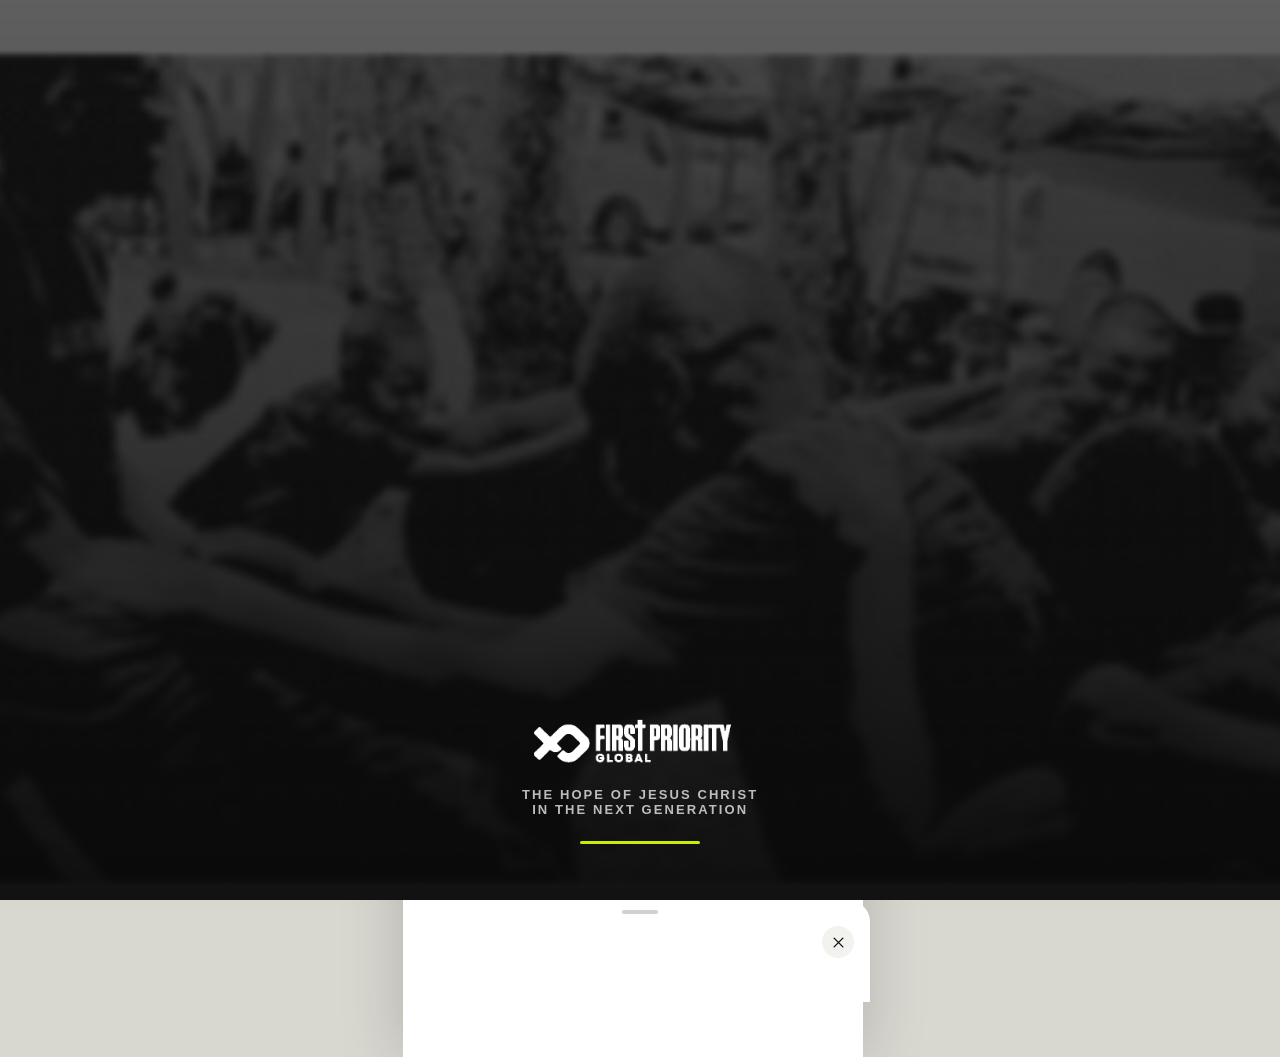
<file: index.html>
<!DOCTYPE html>
<html lang="ru">
<head>
<meta charset="UTF-8" />
<meta name="viewport" content="width=device-width, initial-scale=1, viewport-fit=cover, maximum-scale=1" />
<title>First Priority · FISH</title>
<meta name="description" content="First Priority — FISH cycle mini app" />
<meta name="theme-color" content="#0c0c0c" />
<!-- No `defer` here on purpose: this must finish running before the plain
     (non-deferred) scripts at the end of <body> execute, since telegram-init.js
     reads window.Telegram.WebApp the instant it runs. A deferred script runs
     AFTER every normal <body> script, not before -- with defer, every script
     that depends on window.Telegram.WebApp would always see it as undefined,
     even inside real Telegram, because it hadn't been created yet. -->
<script src="https://telegram.org/js/telegram-web-app.js"></script>
<!-- Headline display font: the source decks set every big headline in a
     heavy condensed poster-style grotesque ("ЦИКЛ FISH", "ИДЕТ БИТВА
     ЗА..."). This app is RU/UK-first (only "ro"/"en" are Latin), which
     rules out most bold-condensed display fonts on Google Fonts -- Anton
     and Bebas Neue, the obvious visual matches, are both Latin-only and
     would silently fall back to a plain system font for every Cyrillic
     headline, i.e. almost every headline. Oswald has real, purpose-built
     Cyrillic (designed by Cyreal, the foundry that did the Cyrillic for
     several popular Google Fonts) alongside Latin, so it's the one bold
     condensed option that actually renders for every language this app
     ships. Only the one weight this app uses (700) is requested, to keep
     the download small. preconnect warms the two Google Fonts origins so
     the first paint of any heading isn't blocked on DNS+TLS on top of the
     font request itself. -->
<link rel="preconnect" href="https://fonts.googleapis.com" />
<link rel="preconnect" href="https://fonts.gstatic.com" crossorigin />
<link href="https://fonts.googleapis.com/css2?family=Oswald:wght@700&display=swap" rel="stylesheet" />
<link rel="stylesheet" href="css/style.css?v=20261011b" />
<link rel="icon" href="assets/img/logo-mark.png" />
</head>
<body>

<!-- The .device wrapper is the single source of truth for width/centering.
     A transform on it makes it the containing block for every
     position:fixed descendant (splash, tabbar, sheet, toast), so fixed
     elements size themselves against THIS box instead of the raw
     viewport — which is what kept drifting out of alignment with the
     scrollbar-affected flow layout. On an actual phone .device is simply
     100% wide, so nothing changes there. -->
<div class="device" id="device">

  <!-- Faint per-tab brand-icon watermark, filled in by js/app.js
       (renderTabBg) and swapped by switchTab(). Purely decorative, so it
       lives outside #app and is never touched by the ready()/opacity
       transition or the splash failsafe. -->
  <div id="tabBg" aria-hidden="true"></div>

  <!-- ===================== SPLASH ===================== -->
  <div id="splash">
    <div class="splash-bg"></div>
    <div class="splash-scrim"></div>
    <div class="splash-content">
      <img class="splash-word" src="assets/img/logo.png" alt="First Priority" />
      <div class="splash-tag">THE HOPE OF JESUS CHRIST<br/>IN THE NEXT GENERATION</div>
      <div class="splash-bar"><div class="splash-bar-fill"></div></div>
    </div>
  </div>
  <script>
    // Failsafe: guarantee the splash screen always disappears, even if a
    // later script errors out. app.js does the clean, timed transition in
    // the normal case — this is just a backstop so nobody gets stuck.
    window.setTimeout(function () {
      var s = document.getElementById("splash");
      var a = document.getElementById("app");
      if (s && !s.classList.contains("leaving")) {
        s.classList.add("leaving");
        if (a) a.classList.add("ready");
        window.setTimeout(function () { s.style.display = "none"; }, 600);
      }
    }, 6000);
  </script>

  <!-- ===================== APP SHELL ===================== -->
  <div id="app">

    <header class="topbar">
      <div class="topbar-brand">
        <img class="topbar-brand-word" src="assets/img/logo.png" alt="First Priority" />
      </div>
      <div class="lang-switch" id="langSwitch" role="tablist" aria-label="Language">
        <button class="lang-btn tg-press" data-lang="ru">RU</button>
        <button class="lang-btn tg-press" data-lang="en">EN</button>
        <button class="lang-btn tg-press" data-lang="ro">RO</button>
        <button class="lang-btn tg-press" data-lang="uk">UA</button>
      </div>
    </header>

    <main>
      <!-- ============ PAGE: I'M NEW ============ -->
      <!-- Pre-registration gate + "brochure" (what used to be Home's
           content). Only ever shown as the active page either (a) before
           the user has completed the registration form (see
           applyRegistrationGate() in app.js), with no tabbar visible, or
           (b) when an already-registered user taps Home's "back to I'm
           New" link to re-read the brochure, in which case it still has
           no tabbar of its own -- it's reached as a normal switchTab()
           target either way, never a stack page, so it keeps its own
           scroll position and back-button handling simple. -->
      <section class="page" id="page-imnew"></section>

      <!-- ============ PAGE: HOME ============ -->
      <section class="page" id="page-home"></section>

      <!-- ============ PAGE: FISH ============ -->
      <section class="page" id="page-fish"></section>

      <!-- ============ PAGE: TEAM ============ -->
      <section class="page" id="page-team"></section>

      <!-- ============ PAGE: FIVE ============ -->
      <section class="page" id="page-five"></section>
    </main>

    <nav class="tabbar" id="tabbar">
      <button class="tab-btn tg-press" data-tab="home" id="navHomeBtn"></button>
      <button class="tab-btn tg-press" data-tab="fish" id="navFishBtn"></button>
      <button class="tab-btn tg-press" data-tab="team" id="navTeamBtn"></button>
      <button class="tab-btn tg-press" data-tab="five" id="navFiveBtn"></button>
    </nav>

  </div>

  <!-- ===================== PUSHED SUB-PAGES (real "back" stack) ===================== -->
  <div id="stackRoot"></div>

  <!-- ===================== SHEET (week detail / testimony) ===================== -->
  <div class="sheet-backdrop" id="sheetBackdrop"></div>
  <div class="sheet" id="sheet" role="dialog" aria-modal="true">
    <div class="sheet-handle"></div>
    <div class="sheet-head">
      <h2 id="sheetTitle"></h2>
      <button class="sheet-close tg-press" id="sheetCloseBtn"></button>
    </div>
    <div class="sheet-body" id="sheetBody"></div>
  </div>

  <div id="toast"></div>

</div>

<!-- ?v= query strings below are a cache-buster: Telegram's in-app browser
     (and GitHub Pages' own CDN) can serve a stale cached copy of these
     files for several minutes even after a fresh deploy, which looks
     identical to the fix "not working" from inside the app. Bump the
     version string whenever any of these files change. -->
<script src="js/sound.js?v=20261011b"></script>
<script src="js/telegram-init.js?v=20261011b"></script>
<script src="js/icons.js?v=20261011b"></script>
<script src="js/i18n.js?v=20261011b"></script>
<script src="js/api.js?v=20261011b"></script>
<script src="js/app.js?v=20261011b"></script>
</body>
</html>
</file>
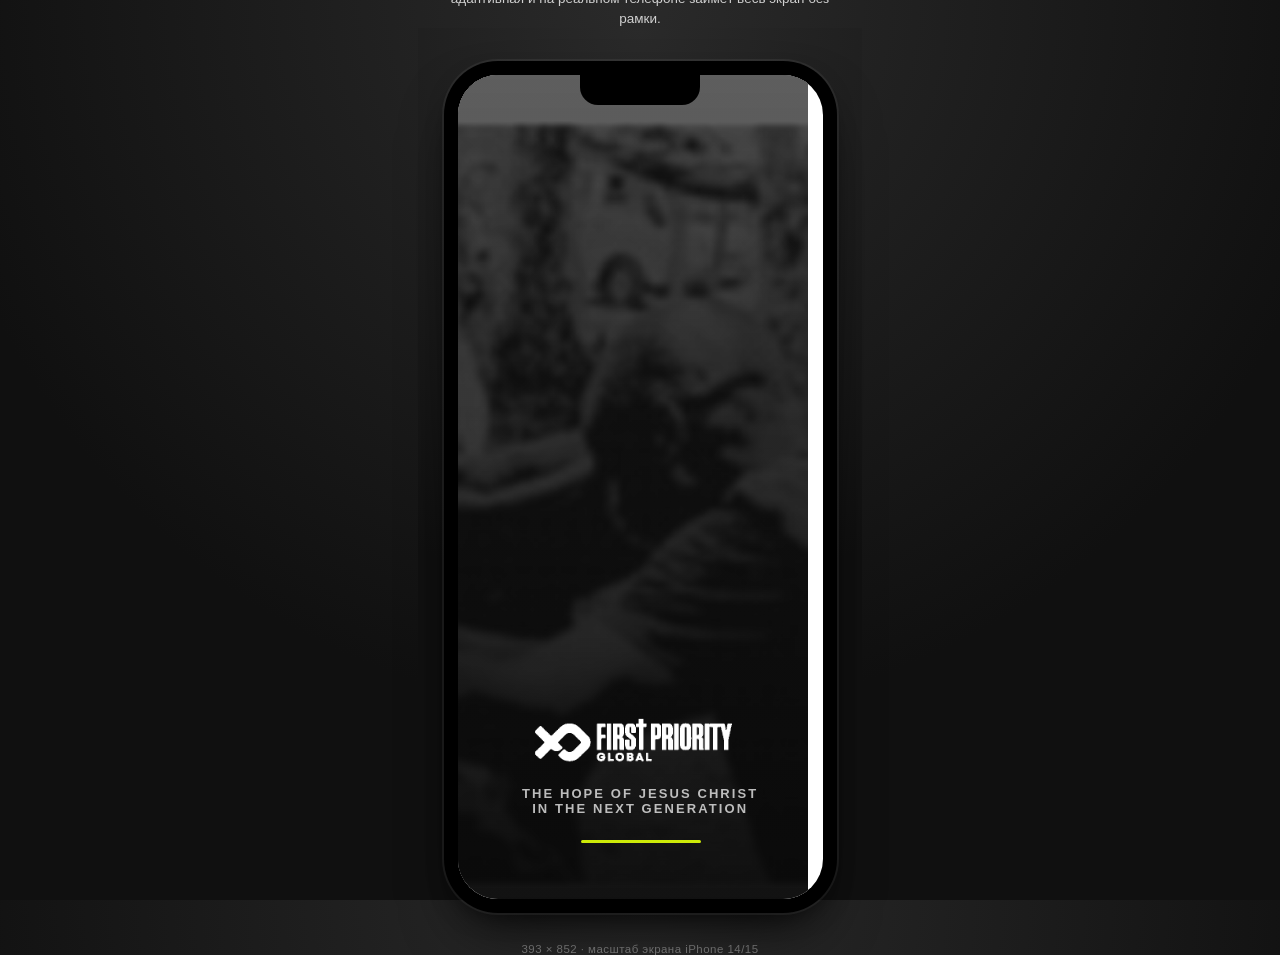
<file: preview.html>
<!DOCTYPE html>
<html lang="ru">
<head>
<meta charset="UTF-8" />
<meta name="viewport" content="width=device-width, initial-scale=1" />
<title>First Priority · FISH — предпросмотр на телефоне</title>
<style>
  :root { color-scheme: light; }
  * { box-sizing: border-box; }
  html, body {
    margin: 0; height: 100%;
    background: radial-gradient(circle at 50% 0%, #2a2a2a 0%, #101010 65%);
    font-family: -apple-system, BlinkMacSystemFont, "Segoe UI", Roboto, Arial, sans-serif;
    display: flex; flex-direction: column; align-items: center; justify-content: center;
    gap: 18px;
    padding: 28px 12px;
  }
  .note {
    color: rgba(255,255,255,.78);
    font-size: 13.5px;
    text-align: center;
    max-width: 420px;
    line-height: 1.5;
  }
  .note b { color: #fff; }
  .phone-wrap { position: relative; }
  .phone {
    width: 393px;
    height: 852px;
    background: #000;
    border-radius: 54px;
    padding: 14px;
    box-shadow:
      0 0 0 2px rgba(255,255,255,.06),
      0 30px 60px -20px rgba(0,0,0,.75),
      0 10px 25px -10px rgba(0,0,0,.6);
    position: relative;
  }
  .phone::before {
    content: "";
    position: absolute;
    top: 14px; left: 50%; transform: translateX(-50%);
    width: 120px; height: 30px;
    background: #000;
    border-radius: 0 0 18px 18px;
    z-index: 5;
  }
  .screen {
    width: 100%; height: 100%;
    border-radius: 40px;
    overflow: hidden;
    background: #fff;
    position: relative;
  }
  .screen iframe {
    width: 100%; height: 100%;
    border: none;
    display: block;
  }
  .home-indicator {
    position: absolute;
    bottom: 8px; left: 50%; transform: translateX(-50%);
    width: 120px; height: 4px;
    border-radius: 3px;
    background: rgba(0,0,0,.55);
    z-index: 6;
  }
  .size-label {
    color: rgba(255,255,255,.4);
    font-size: 11.5px;
    letter-spacing: .04em;
    text-align: center;
  }
  @media (max-width: 460px) {
    .phone { width: 100vw; height: 100vh; border-radius: 0; padding: 0; box-shadow: none; }
    .phone::before, .home-indicator { display: none; }
    .screen { border-radius: 0; }
    .note, .size-label { display: none; }
    body { padding: 0; gap: 0; }
  }
</style>
</head>
<body>
  <p class="note">Так это увидит пользователь <b>на телефоне</b> — рамка ниже имитирует размер экрана iPhone. Сама страница (<code>index.html</code>) адаптивная и на реальном телефоне займёт весь экран без рамки.</p>
  <div class="phone-wrap">
    <div class="phone">
      <div class="screen">
        <iframe src="index.html" title="First Priority preview"></iframe>
      </div>
      <div class="home-indicator"></div>
    </div>
  </div>
  <p class="size-label">393 × 852 · масштаб экрана iPhone 14/15</p>
</body>
</html>
</file>
<file: css/style.css>
/* ==========================================================================
   First Priority — FISH Mini App
   Design system derived from the FISH Manual / FISH Slides (Eurasia) decks:
   bold condensed headlines, halftone monochrome photography, one flat
   accent color per FISH week, notch-corner cards, diagonal ribbon labels.
   ========================================================================== */

/* Oswald itself is loaded as a real webfont from Google Fonts (see the
   <link> in index.html) -- there used to be an @font-face stub here that
   only pointed at local("Oswald"), which does nothing for the near-total
   majority of visitors who don't happen to have that font already
   installed on their device. That silent fallback (to whatever generic
   sans the platform picked) is a big part of why headlines read as
   plain/generic rather than the bold condensed display type the source
   decks use. */

:root {
  /* ---- Telegram theme tokens (overwritten at runtime by telegram-init.js) ---- */
  --tg-bg: #ffffff;
  --tg-text: #121212;
  --tg-hint: #7a7a76;
  --tg-link: #a3242f;
  --tg-button: #121212;
  --tg-button-text: #ffffff;
  --tg-secondary-bg: #f2f2ee;
  --tg-header-bg: #ffffff;
  --tg-section-bg: #ffffff;
  --tg-subtitle-text: #7a7a76;
  --tg-destructive-text: #ff3b30;

  /* ---- Brand ink / paper ---- */
  --ink: #121212;
  --ink-soft: #34322f;
  --paper: #ffffff;
  --paper-warm: #faf9f5;
  --halftone: #c9c9c0;
  --line: #e6e5df;

  /* ---- "Ink slab" cards (quote/CTA card, witness button, resource cards,
     the Мои 5 hero card, the invite-code display) ---- deliberately always
     look like a solid black card with light text, matching the source
     deck's black panels, REGARDLESS of light/dark theme. --ink/--paper
     above are semantic "current theme's ink / current theme's paper" and
     correctly flip in dark mode ([data-color-scheme="dark"] below) so
     ordinary text stays readable against the page background -- but that
     flip is exactly wrong for these specific cards: it turned them into a
     pale cream card while their decorative rgba(255,255,255,.NN) accents
     and dimmed text stayed hardcoded white, making that text disappear.
     --slab-bg/--slab-text are defined ONCE, here, and never redefined in
     the dark-mode block, so every rgba(255,255,255,..) inside a slab card
     stays correct in both themes. */
  --slab-bg: #121212;
  --slab-text: #ffffff;

  /* ---- Brand accent (from FIRST PRIORITY wordmark) ---- */
  --brand-red: #a3242f;
  --brand-navy: #1c2b45;

  /* ---- FISH week accents (sampled from source deck) ---- */
  --focus: #cdea08;
  --focus-ink: #1b1e02;
  --inspire: #ef9c3c;
  --inspire-ink: #2e1a02;
  --share: #6c8ead;
  --share-ink: #101820;
  --hook: #f2622c;
  --hook-ink: #2b0e02;

  --success: #34c759;
  --warning: #ff9f0a;
  --danger: #ff3b30;

  /* ---- Spacing (8px grid) ---- */
  --space-1: 4px;
  --space-2: 8px;
  --space-3: 12px;
  --space-4: 16px;
  --space-6: 24px;
  --space-8: 32px;

  /* ---- Radii ---- */
  --radius-sm: 10px;
  --radius-md: 16px;
  --radius-lg: 22px;

  /* ---- Motion ---- */
  --ease-press: cubic-bezier(0.4, 0, 0.2, 1);
  --ease-spring: cubic-bezier(0.34, 1.56, 0.64, 1);
  --ease-sheet: cubic-bezier(0.32, 0.72, 0, 1);

  /* Shared max-width for the whole app column. .device, .tabbar, .sheet
     and #stackRoot all read this same value so every position:fixed
     element stays perfectly aligned with the centered content on wide
     (desktop) viewports, without any of them needing to share a
     transformed containing-block ancestor (see .device comment below). */
  --app-max: 460px;

  color-scheme: light;
}

/* Dark-mode fallback for when the app runs outside Telegram (no themeParams
   pushed by telegram-init.js). Inside Telegram, tg.themeParams overrides
   the --tg-* custom properties via inline style (higher specificity) and
   this block is superseded automatically. */
[data-color-scheme="dark"] {
  --ink: #f2f2ee;
  --ink-soft: #cfcfc8;
  --paper: #131313;
  --paper-warm: #191919;
  --halftone: #3a3a36;
  --line: #2a2a26;
  --tg-bg: #131313;
  --tg-text: #f2f2ee;
  --tg-hint: #8d8d88;
  --tg-secondary-bg: #1e1e1c;
  --tg-header-bg: #131313;
  --tg-section-bg: #131313;
  color-scheme: dark;
}

* { box-sizing: border-box; -webkit-tap-highlight-color: transparent; }

/* overflow lives on html (not body) so documentElement stays the browser's
   real "scrolling element" — window.scrollTo()/scrollY read/write that,
   and splitting overflow across html+body (or setting only overflow-x on
   body) makes the browser implicitly create a second, nested scroll
   container that those APIs can't reach. scrollbar-gutter reserves the
   scrollbar's width on desktop so content doesn't shift when a scrollbar
   appears/disappears. */
html {
  overflow-x: hidden;
  overflow-y: scroll;
  scrollbar-gutter: stable;
}

body {
  margin: 0;
  background: #d8d7d0;
  color: var(--tg-text);
  font-family: -apple-system, BlinkMacSystemFont, "Segoe UI", Roboto,
    "Helvetica Neue", Arial, sans-serif;
  -webkit-tap-highlight-color: transparent;
}

/* Plain centering wrapper for the app's normal-flow content — no
   transform, no independent scrolling. The document (html) scrolls
   normally; position:fixed elements (splash, tabbar, sheet, stackRoot,
   toast) stay relative to the TRUE browser viewport and match this
   column's width via the shared --app-max variable instead of relying on
   .device as a transformed containing block (that combination is a known
   WebKit/Telegram-iOS trap that broke fixed positioning). On an actual
   phone .device is simply 100% wide, so nothing changes there. */
.device {
  position: relative;
  /* Establishes .device as its own stacking context (position + an
     explicit, non-auto z-index) so #tabBg below can use z-index:-1 to
     paint behind #app's ordinary static content while still painting
     in front of .device's own flat background -- see #tabBg's comment. */
  z-index: 0;
  max-width: var(--app-max);
  margin: 0 auto;
  min-height: 100vh;
  min-height: 100dvh;
  background: var(--tg-bg);
  padding-top: env(safe-area-inset-top, 0px);
}
@media (min-width: 460px) {
  .device { box-shadow: 0 0 60px rgba(0,0,0,.18); }
}

/* Per-tab background watermark: a large, very faint brand glyph sitting
   behind the page content. position:fixed + the same viewport-pinning
   trick as #stackRoot/.tabbar keeps it aligned to the app column; the
   negative z-index (paired with .device's z-index:0 above) places it in
   the "negative z-index descendants" paint bucket -- after .device's own
   background, but before #app's non-positioned static content, so it
   never sits on top of text or cards. Cards/topbar have their own opaque
   background anyway, so this only ever shows through in the empty page
   margins -- which is the point: texture, not decoration you consciously
   notice. */
#tabBg {
  position: fixed;
  left: 50%; top: 0; bottom: 0;
  transform: translateX(-50%);
  width: 100%; max-width: var(--app-max);
  z-index: -1;
  overflow: hidden;
  pointer-events: none;
}
.tab-bg-icon {
  position: absolute;
  right: -10%;
  bottom: 4%;
  width: 62%;
  color: var(--ink);
  opacity: 0;
  transform: rotate(-6deg) scale(0.92);
  transition: opacity 420ms var(--ease-sheet), transform 420ms var(--ease-sheet);
}
.tab-bg-icon svg { display: block; width: 100%; height: auto; }
.tab-bg-icon.active { opacity: 0.05; transform: rotate(-6deg) scale(1); }
[data-color-scheme="dark"] .tab-bg-icon.active { opacity: 0.08; }
/* The FISH glyph is drawn wide (2:1) rather than square -- give it more
   width so it reads at a comparable visual size to the others. */
.tab-bg-icon[data-bg="fish"] { width: 78%; right: -14%; bottom: 10%; }

a { color: var(--tg-link); text-decoration: none; }
img { max-width: 100%; display: block; }
button { font-family: inherit; border: none; background: none; padding: 0; color: inherit; outline: none; }
button:focus { outline: none; }
button:focus-visible { outline: 2px solid var(--brand-red); outline-offset: 2px; }
a:focus { outline: none; }
a:focus-visible { outline: 2px solid var(--brand-red); outline-offset: 2px; }

.hidden { display: none !important; }
.sr-only {
  position: absolute; width: 1px; height: 1px; padding: 0; margin: -1px;
  overflow: hidden; clip: rect(0,0,0,0); white-space: nowrap; border: 0;
}

/* ---------------------------------------------------------------------- */
/* Display type — bold condensed headlines matching the source decks      */
/* ---------------------------------------------------------------------- */

.display {
  font-family: "Oswald", "Arial Narrow", -apple-system, sans-serif;
  font-weight: 700;
  letter-spacing: -0.01em;
  text-transform: uppercase;
  line-height: 0.98;
}

/* ---------------------------------------------------------------------- */
/* Press / tap feedback                                                    */
/* ---------------------------------------------------------------------- */

.tg-press {
  transition: transform 120ms var(--ease-press), opacity 120ms var(--ease-press);
  cursor: pointer;
  user-select: none;
}
.tg-press:active { transform: scale(0.96); opacity: 0.85; }

@keyframes fade-in-up {
  from { opacity: 0; transform: translateY(14px); }
  to   { opacity: 1; transform: translateY(0); }
}
.fade-in { animation: fade-in-up 340ms var(--ease-spring) both; }

/* Same entrance as .fade-in, but meant to be applied to individual list/grid
   items with a small JS-set animation-delay per index (see staggerIn() in
   app.js) -- a "4 опоры"/week/group grid revealing item-by-item reads as
   noticeably more considered than the whole block popping in at once. */
.stagger-item { animation: fade-in-up 320ms var(--ease-spring) both; }

/* Loading-state placeholders shaped like the real content (a pill for a
   badge, a bar for a line of text) instead of a plain "Загружаем…" string --
   tells the eye what's about to appear, not just that something is
   happening. See account.loading / stats.loading render branches. */
@keyframes shimmer-sweep {
  from { background-position: 200% 0; }
  to   { background-position: -200% 0; }
}
.skeleton {
  background-color: var(--tg-secondary-bg); /* fallback if color-mix() isn't supported */
  background: linear-gradient(
    90deg,
    var(--tg-secondary-bg) 25%,
    color-mix(in srgb, var(--tg-secondary-bg) 60%, white) 50%,
    var(--tg-secondary-bg) 75%
  );
  background-size: 200% 100%;
  animation: shimmer-sweep 1600ms linear infinite;
  border-radius: var(--radius-sm);
}

/* ---------------------------------------------------------------------- */
/* Splash screen                                                          */
/* ---------------------------------------------------------------------- */

#splash {
  position: fixed;
  inset: 0;
  z-index: 999;
  display: flex;
  flex-direction: column;
  align-items: center;
  justify-content: flex-end;
  background: #0c0c0c;
  overflow: hidden;
  transition: opacity 520ms ease, transform 520ms var(--ease-sheet);
}
#splash.leaving {
  opacity: 0;
  transform: scale(1.04);
  pointer-events: none;
}
#splash .splash-bg {
  position: absolute;
  inset: 0;
  background-image: url("../assets/img/hero-focus.jpg?v=20261002a"); /* bump alongside ASSET_V in app.js when this file's content changes */
  background-size: cover;
  background-position: center 30%;
  filter: grayscale(1) contrast(1.15) brightness(0.55);
  animation: splash-zoom 4800ms ease-out both;
}
@keyframes splash-zoom {
  from { transform: scale(1.12); }
  to   { transform: scale(1); }
}
#splash .splash-scrim {
  position: absolute;
  inset: 0;
  background: linear-gradient(180deg, rgba(10,10,10,.35) 0%, rgba(10,10,10,.55) 45%, rgba(10,10,10,.94) 100%);
}
#splash .splash-content {
  position: relative;
  z-index: 2;
  display: flex;
  flex-direction: column;
  align-items: center;
  padding: 0 var(--space-6) 56px;
  text-align: center;
  color: #fff;
}
@keyframes mark-in {
  from { opacity: 0; transform: translateY(10px) scale(0.85); }
  to   { opacity: 1; transform: translateY(0) scale(1); }
}
#splash .splash-word {
  width: 240px;
  height: auto;
  opacity: 0;
  animation: mark-in 620ms var(--ease-spring) 260ms both;
  filter: brightness(0) invert(1);
}
#splash .splash-tag {
  margin-top: var(--space-3);
  font-size: 13px;
  font-weight: 600;
  letter-spacing: 0.16em;
  text-transform: uppercase;
  color: rgba(255,255,255,.72);
  opacity: 0;
  animation: mark-in 620ms var(--ease-spring) 520ms both;
}
#splash .splash-bar {
  margin-top: var(--space-6);
  width: 120px;
  height: 3px;
  border-radius: 2px;
  background: rgba(255,255,255,.18);
  overflow: hidden;
  opacity: 0;
  animation: mark-in 400ms var(--ease-spring) 680ms both;
}
#splash .splash-bar-fill {
  height: 100%;
  width: 0%;
  background: var(--focus);
  animation: splash-progress 4200ms cubic-bezier(0.22, 0.61, 0.36, 1) 650ms forwards;
}
@keyframes splash-progress { to { width: 100%; } }

/* ---------------------------------------------------------------------- */
/* App shell                                                              */
/* ---------------------------------------------------------------------- */

#app {
  min-height: 100%;
  display: flex;
  flex-direction: column;
  opacity: 0;
}
#app.ready { opacity: 1; transition: opacity 380ms ease; }

.topbar {
  position: sticky;
  top: 0;
  z-index: 40;
  display: flex;
  align-items: center;
  justify-content: space-between;
  gap: var(--space-2);
  padding: var(--space-3) var(--space-4);
  background: color-mix(in srgb, var(--tg-bg) 88%, transparent);
  backdrop-filter: saturate(1.4) blur(14px);
  -webkit-backdrop-filter: saturate(1.4) blur(14px);
  border-bottom: 1px solid var(--line);
}
.topbar-brand { display: flex; align-items: center; gap: var(--space-2); }
.topbar-brand-word { height: 20px; width: auto; }
[data-color-scheme="dark"] .topbar-brand-word { filter: invert(1); }

.lang-switch { display: flex; gap: 2px; background: var(--tg-secondary-bg); border-radius: 999px; padding: 3px; }
.lang-btn {
  border: none;
  background: transparent;
  color: var(--tg-hint);
  font-size: 12px;
  font-weight: 700;
  letter-spacing: 0.02em;
  padding: 6px 9px;
  border-radius: 999px;
  transition: background 180ms var(--ease-press), color 180ms var(--ease-press);
}
.lang-btn.active { background: var(--ink); color: var(--paper); }

main { flex: 1; padding-bottom: calc(74px + env(safe-area-inset-bottom, 0px)); }
/* "gated" = unregistered user locked onto the "I'm New" page (see
   applyRegistrationGate() in app.js) -- no tabbar at all until they submit
   the registration form, so the bottom padding main reserves for it (and
   the faq-fab's tabbar-relative offset) would otherwise leave dead empty
   space at the bottom of the brochure. */
#app.gated main { padding-bottom: env(safe-area-inset-bottom, 0px); }
#app.gated .tabbar { display: none; }
#app.gated .faq-fab { bottom: calc(var(--space-4) + env(safe-area-inset-bottom, 0px)); }

.page { display: none; }
/* Switching tabs used to be an instant, jarring cut (display:none -> block
   with zero transition) while every OTHER kind of navigation in the app
   (sheets, stacked sub-pages) already animates in. Giving the whole page a
   quick fade+rise closes that gap. This needs no JS "force restart" trick:
   unlike .fade-in elements that stay mounted and get their animation reset
   manually in switchTab(), a .page goes through an actual display:none ->
   block cycle on every switch, so the browser tears down and recreates its
   render state each time -- the animation replays on its own for free. */
.page.active { display: block; animation: page-in 260ms var(--ease-sheet) both; }
@keyframes page-in {
  from { opacity: 0; transform: translateY(10px); }
  to { opacity: 1; transform: translateY(0); }
}

.section { padding: var(--space-6) var(--space-4) var(--space-2); }
.section + .section { padding-top: var(--space-2); }
.section-label {
  font-size: 12px;
  font-weight: 700;
  letter-spacing: 0.14em;
  text-transform: uppercase;
  color: var(--tg-hint);
  margin: 0 0 var(--space-2);
}
.section-title {
  font-size: 26px;
  margin: 0 0 var(--space-3);
}
.section-text { font-size: 15px; line-height: 1.55; color: var(--ink-soft); margin: 0 0 var(--space-3); }
.section-text:last-child { margin-bottom: 0; }
.section-text b { color: var(--ink); }

/* ---------------------------------------------------------------------- */
/* Bottom tab bar                                                          */
/* ---------------------------------------------------------------------- */

.tabbar {
  position: fixed;
  left: 50%; bottom: 0;
  transform: translateX(-50%);
  width: 100%; max-width: var(--app-max);
  z-index: 50;
  display: flex;
  padding: 6px var(--space-2) calc(6px + env(safe-area-inset-bottom, 0px));
  background: color-mix(in srgb, var(--tg-bg) 92%, transparent);
  backdrop-filter: saturate(1.5) blur(18px);
  -webkit-backdrop-filter: saturate(1.5) blur(18px);
  border-top: 1px solid var(--line);
}
.tab-btn {
  flex: 1;
  display: flex;
  flex-direction: column;
  align-items: center;
  gap: 3px;
  padding: 7px 2px 6px;
  border: none;
  background: transparent;
  color: var(--tg-hint);
  border-radius: var(--radius-sm);
  transition: transform 120ms var(--ease-press), color 160ms var(--ease-press);
}
.tab-btn svg { width: 23px; height: 23px; }
.tab-btn span { font-size: 10.5px; font-weight: 700; letter-spacing: 0.01em; text-transform: uppercase; }
.tab-btn.active { color: var(--ink); }
.tab-btn.active svg { transform: translateY(-1px); }
.tab-btn:active { transform: scale(0.92); }

/* ---------------------------------------------------------------------- */
/* Hero photo block                                                        */
/* ---------------------------------------------------------------------- */

.hero {
  position: relative;
  margin: 0 0 var(--space-2);
  overflow: hidden;
  /* Was 280px -- that was mostly empty photo above the text, pushing
     everything else on the page down for no real payoff. Shorter box +
     object-position biased toward the lower half of the photo (crops the
     top, not the middle) means the same image now reads as a compact
     banner instead of a nearly full-screen cover shot. */
  min-height: 200px;
  display: flex;
  align-items: flex-end;
}
.hero img {
  position: absolute; inset: 0; width: 100%; height: 100%; object-fit: cover;
  object-position: 50% 68%;
  filter: grayscale(1) contrast(0.95) brightness(1.05);
}
/* hero-team.jpg is a group photo shot close, with everyone's faces in the
   top third of the frame -- the shared 68%-down crop (tuned for the other
   hero photos, where the interesting part sits lower) was cutting every
   face off and leaving just torsos and legs. Bias this one back toward
   the top instead. */
.hero.hero-team img { object-position: 50% 15%; }
/* hero-hook.jpg was the exact same close-shot group photo as hero-team.jpg
   on the Team page -- two different hero banners showing one identical
   picture. Replaced with a distinct photo (three young women celebrating
   on an event stage) with faces clustered a bit lower than hero-team's,
   so it gets its own, slightly less aggressive top-biased crop instead of
   reusing hero-team's 15%. */
.hero.hero-hook img { object-position: 50% 24%; }
/* hero-home.jpg (the Home-page hero) used to be the exact same file as the
   splash screen's background (hero-focus.jpg) -- first thing you see on
   launch, then the exact same photo again one tap later. Now a distinct
   photo (a FISH discipleship group studying around a table, shot from
   slightly above), with the ring of faces sitting in the upper half of
   the frame, so it's cropped toward the top rather than the default
   68%-down bias tuned for other photos. */
.hero.hero-home img { object-position: 50% 28%; }
.hero::after {
  content: "";
  position: absolute; inset: 0;
  background: linear-gradient(180deg, rgba(10,10,10,0) 30%, rgba(10,10,10,.85) 100%);
}
.hero-inner { position: relative; z-index: 2; padding: var(--space-4) var(--space-4) var(--space-4); color: #fff; width: 100%; }
.hero-ribbon {
  display: inline-block;
  /* Fixed dark pill, not var(--ink)/var(--paper) -- the hero photo always
     carries its own dark scrim (see .hero::after above) regardless of
     theme, so this should read as a solid black label over that scrim in
     both themes, matching the deck's black ribbon bars, rather than
     flipping to a pale cream pill in dark mode. */
  background: var(--slab-bg);
  color: var(--slab-text);
  font-size: 11px;
  font-weight: 800;
  letter-spacing: 0.12em;
  text-transform: uppercase;
  padding: 5px 10px;
  border-radius: 4px;
  margin-bottom: var(--space-2);
  opacity: 0;
  animation: fade-in-up 380ms var(--ease-spring) 60ms both;
}
.hero-title {
  font-size: 27px; line-height: 1.05; margin: 0 0 8px; color: #fff;
  overflow: hidden; /* clips the reveal wipe below */
}
.hero-title span {
  display: block;
  /* A horizontal wipe (clip-path, not opacity) reads as a more deliberate
     "reveal" than a plain fade -- closer to how the source decks' bold
     headlines feel like they're being unveiled rather than just appearing. */
  animation: hero-title-reveal 640ms var(--ease-sheet) 140ms both;
}
@keyframes hero-title-reveal {
  /* Vertical insets go slightly negative (extend past the box) so the
     wipe only ever clips left/right -- a plain inset(0 .. 0 0) would also
     clip tall ascenders/descenders and accented Cyrillic characters
     vertically, which a horizontal-only reveal shouldn't touch. */
  from { clip-path: inset(-20% 100% -20% 0); transform: translateY(8px); }
  to   { clip-path: inset(-20% 0 -20% 0); transform: translateY(0); }
}
.hero-sub {
  font-size: 14px; line-height: 1.45; color: rgba(255,255,255,.86); margin: 0; max-width: 46ch;
  opacity: 0;
  animation: fade-in-up 420ms var(--ease-spring) 260ms both;
}

/* ---------------------------------------------------------------------- */
/* Cards                                                                    */
/* ---------------------------------------------------------------------- */

.card {
  background: var(--tg-secondary-bg);
  border-radius: var(--radius-md);
  padding: var(--space-4);
}
.card + .card { margin-top: var(--space-3); }

.stack { display: flex; flex-direction: column; gap: var(--space-3); }

.quote-card {
  background: var(--slab-bg);
  color: var(--slab-text);
  border-radius: var(--radius-md);
  padding: var(--space-6) var(--space-4);
  position: relative;
  /* Same notch-corner treatment as .week-card -- ties the quote/CTA card
     visually to the FISH week cards instead of it being just a plain
     rounded rectangle. */
  clip-path: polygon(0 0, 100% 0, 100% calc(100% - 20px), calc(100% - 20px) 100%, 0 100%);
}
.quote-card p {
  font-size: 19px;
  line-height: 1.4;
  font-weight: 700;
  margin: 0 0 var(--space-2);
}
.quote-card cite {
  font-style: normal;
  font-size: 12.5px;
  color: rgba(255,255,255,.6);
  letter-spacing: 0.03em;
}
/* Only the real attributed quote (not the CTA card, which reuses <cite> for
   a plain sentence) gets pulled right so it reads like an actual
   quotation's byline instead of another line of left-aligned body text. */
.quote-card cite.quote-attribution {
  display: block;
  text-align: right;
  margin-top: 2px;
}

.pillar-grid { display: grid; grid-template-columns: 1fr 1fr; gap: var(--space-3); }
.pillar {
  background: var(--tg-secondary-bg);
  border-radius: var(--radius-md);
  padding: var(--space-4) var(--space-3);
}
.pillar-icon {
  width: 34px; height: 34px;
  display: flex; align-items: center; justify-content: center;
  background: var(--ink); color: var(--paper);
  border-radius: 10px; margin-bottom: var(--space-2);
}
.pillar-icon svg { width: 18px; height: 18px; }
.pillar h4 { font-size: 14px; margin: 0 0 4px; }
.pillar p { font-size: 12.5px; line-height: 1.4; color: var(--tg-hint); margin: 0; }

.list-row {
  display: flex;
  align-items: flex-start;
  gap: var(--space-3);
  padding: var(--space-3) 0;
  border-bottom: 1px solid var(--line);
}
.list-row:last-child { border-bottom: none; }
.list-row-num {
  flex: none;
  width: 26px; height: 26px;
  border-radius: 50%;
  background: var(--ink);
  color: var(--paper);
  font-size: 12px; font-weight: 800;
  display: flex; align-items: center; justify-content: center;
}
.list-row-body h4 { font-size: 14.5px; margin: 0 0 2px; }
.list-row-body p { font-size: 13px; line-height: 1.45; color: var(--tg-hint); margin: 0; }

/* ---------------------------------------------------------------------- */
/* FISH cycle timeline (30-day strip)                                      */
/* ---------------------------------------------------------------------- */

.cycle-strip { display: flex; flex-direction: column; gap: var(--space-2); margin-bottom: var(--space-4); }
.cycle-row { display: flex; align-items: center; gap: var(--space-3); }
.cycle-days {
  flex: 1;
  height: 34px;
  border-radius: 8px;
  position: relative;
  display: flex;
  align-items: center;
  padding-left: var(--space-3);
  font-size: 12px;
  font-weight: 800;
  color: var(--ink);
}
.cycle-row[data-week="focus"] .cycle-days { background: var(--focus); }
.cycle-row[data-week="inspire"] .cycle-days { background: var(--inspire); }
.cycle-row[data-week="share"] .cycle-days { background: var(--share); color: #fff; }
.cycle-row[data-week="hook"] .cycle-days { background: var(--hook); }
.cycle-icon {
  flex: none;
  width: 34px; height: 34px;
  border-radius: 50%;
  background: var(--ink);
  color: var(--paper);
  display: flex; align-items: center; justify-content: center;
}
/* These glyphs are filled shapes (fill="currentColor" on the root <svg>),
   not stroked outlines -- .cycle-icon's `color` above is what actually
   colors them via currentColor. Previously nothing set that color, so the
   icon silently inherited the page's ordinary text color instead: in
   light mode that's near-black text on this same near-black circle, i.e.
   an invisible icon that just happened to still "work" by accident in
   whichever theme currentColor's ambient value was light. */
.cycle-icon svg { width: 18px; height: 18px; }

/* ---------------------------------------------------------------------- */
/* FISH week cards (notch-corner, colored, matching the deck)             */
/* ---------------------------------------------------------------------- */

.week-grid { display: flex; flex-direction: column; gap: var(--space-3); }

.week-card {
  --accent: var(--focus);
  --accent-ink: var(--focus-ink);
  position: relative;
  border-radius: var(--radius-md);
  padding: var(--space-4);
  background: var(--accent);
  color: var(--accent-ink);
  clip-path: polygon(0 0, 100% 0, 100% calc(100% - 26px), calc(100% - 26px) 100%, 0 100%);
  overflow: hidden;
}
.week-card[data-week="focus"] { --accent: var(--focus); --accent-ink: var(--focus-ink); }
.week-card[data-week="inspire"] { --accent: var(--inspire); --accent-ink: var(--inspire-ink); }
.week-card[data-week="share"] { --accent: var(--share); --accent-ink: #ffffff; }
.week-card[data-week="hook"] { --accent: var(--hook); --accent-ink: var(--hook-ink); }

.week-card-top { display: flex; align-items: flex-start; gap: var(--space-3); margin-bottom: var(--space-3); }
.week-photo {
  flex: none;
  width: 56px; height: 72px;
  border-radius: 8px;
  overflow: hidden;
  background: rgba(0,0,0,.15);
  position: relative;
}
.week-photo img { width: 100%; height: 100%; object-fit: cover; filter: grayscale(1) contrast(0.92) brightness(1.08); }
.week-photo .fish-badge {
  position: absolute; top: 4px; left: 4px;
  width: 20px; height: 16px;
  background: rgba(0,0,0,.55);
  border-radius: 4px;
  display: flex; align-items: center; justify-content: center;
  padding: 2px 3px;
  color: #fff;
}
.week-photo .fish-badge svg { width: 100%; height: 100%; }
.week-card-head { flex: 1; padding-top: 2px; }
.week-num { font-size: 11px; font-weight: 800; letter-spacing: 0.1em; opacity: 0.7; text-transform: uppercase; }
.week-name { font-size: 26px; margin: 0; }
.week-dots { display: flex; gap: 4px; margin-top: 6px; }
.week-dots span { width: 8px; height: 8px; border-radius: 2px; background: currentColor; opacity: 0.85; transform: rotate(45deg); }
.week-dots span:nth-child(2), .week-dots span:nth-child(3) { opacity: 0.35; }

.week-desc { font-size: 14.5px; font-weight: 600; line-height: 1.4; margin: 0 0 var(--space-3); }
.week-team {
  display: inline-flex;
  align-items: center;
  gap: 6px;
  font-size: 11.5px;
  font-weight: 800;
  letter-spacing: 0.06em;
  text-transform: uppercase;
  background: rgba(0,0,0,.14);
  padding: 6px 10px 6px 8px;
  border-radius: 999px;
}
.week-card[data-week="share"] .week-team { background: rgba(255,255,255,.22); }
.week-team svg { width: 13px; height: 13px; }

.week-open {
  margin-top: var(--space-3);
  display: flex;
  align-items: center;
  justify-content: space-between;
  background: var(--ink);
  color: var(--paper);
  border: none;
  border-radius: 999px;
  padding: 11px 8px 11px 16px;
  font-size: 13px;
  font-weight: 700;
  width: 100%;
}
.week-open svg { width: 16px; height: 16px; }

/* week icon glyphs */
.week-icon-glyph { width: 100%; height: 100%; }

/* ---------------------------------------------------------------------- */
/* Ribbon banner (diagonal, matches deck)                                 */
/* ---------------------------------------------------------------------- */

.ribbon-wrap { overflow: hidden; margin: var(--space-6) calc(var(--space-4) * -1); }
.ribbon {
  background: var(--ink);
  color: var(--paper);
  transform: rotate(-2deg);
  padding: 9px 0;
  white-space: nowrap;
}
.ribbon span {
  display: inline-block;
  font-size: 12px;
  font-weight: 800;
  letter-spacing: 0.18em;
  text-transform: uppercase;
  padding: 0 18px;
}

/* ---------------------------------------------------------------------- */
/* Pushed sub-pages — real "back" stack (Home/Team drill-downs)            */
/* ---------------------------------------------------------------------- */

/* position:fixed (not relative) and sized directly against the true
   viewport — matches .tabbar/.sheet's pattern. #stackRoot used to be an
   auto-height wrapper containing only absolutely-positioned children
   (which don't contribute to auto-height), so once .device stopped
   forcing a specific height, #stackRoot collapsed to height:0 and every
   pushed sub-page silently failed to render. pointer-events:none here
   (with pointer-events:auto on .stack-page) keeps the empty overlay from
   blocking clicks to the tab bar/hub underneath when no sub-page is open. */
#stackRoot {
  position: fixed;
  left: 50%; top: 0; bottom: 0;
  transform: translateX(-50%);
  width: 100%; max-width: var(--app-max);
  z-index: 60;
  pointer-events: none;
}

.stack-page {
  position: absolute;
  inset: 0;
  background: var(--tg-bg);
  display: flex;
  flex-direction: column;
  transform: translateX(100%);
  transition: transform 320ms var(--ease-sheet);
  overflow: hidden;
  pointer-events: auto;
}
.stack-page.active { transform: translateX(0); }
.stack-page.behind { transform: translateX(-24%); }

.stack-head {
  flex: none;
  display: flex;
  align-items: center;
  gap: var(--space-2);
  padding: calc(var(--space-3) + env(safe-area-inset-top, 0px)) var(--space-2) var(--space-3) var(--space-2);
  border-bottom: 1px solid var(--line);
  background: var(--tg-bg);
}
.stack-back {
  flex: none;
  width: 36px; height: 36px;
  border-radius: 50%;
  display: flex; align-items: center; justify-content: center;
  background: var(--tg-secondary-bg);
  color: var(--ink);
}
.stack-back svg { width: 17px; height: 17px; }
.stack-head h2 {
  font-size: 17px;
  margin: 0;
  font-weight: 700;
}
.stack-body { flex: 1; overflow-y: auto; -webkit-overflow-scrolling: touch; padding-bottom: calc(var(--space-8) + env(safe-area-inset-bottom, 0px)); }

/* Compact hub rows — tap through to a pushed sub-page */
.nav-row {
  display: flex;
  align-items: center;
  gap: var(--space-3);
  width: 100%;
  text-align: left;
  padding: var(--space-3) 0;
  border-bottom: 1px solid var(--line);
}
.nav-row:last-child { border-bottom: none; }
.nav-row-icon {
  flex: none;
  width: 38px; height: 38px;
  border-radius: 10px;
  background: var(--ink);
  color: var(--paper);
  display: flex; align-items: center; justify-content: center;
}
.nav-row-icon svg { width: 18px; height: 18px; }
.nav-row-body { flex: 1; min-width: 0; }
.nav-row-body h4 { font-size: 14.5px; margin: 0 0 2px; }
.nav-row-body p { font-size: 12.5px; color: var(--tg-hint); margin: 0; line-height: 1.4; }
.nav-row > svg:last-child { flex: none; width: 16px; height: 16px; color: var(--tg-hint); }

/* Accordion rows — tap a label to reveal its text in place, right on the
   page (used for Vision/Mission/Strategy, Where we fish, Connect steps,
   and the team growth tips). */
.accordion-item { border-bottom: 1px solid var(--line); }
.accordion-item:last-child { border-bottom: none; }
.accordion-head {
  display: flex;
  align-items: center;
  justify-content: space-between;
  gap: var(--space-3);
  width: 100%;
  text-align: left;
  padding: var(--space-3) 0;
}
.accordion-head h4 { margin: 0; font-size: 14.5px; font-weight: 700; }
.accordion-head svg {
  flex: none; width: 15px; height: 15px; color: var(--tg-hint);
  transition: transform 280ms var(--ease-sheet), color 280ms ease;
}
.accordion-item.open .accordion-head svg { transform: rotate(90deg); color: var(--ink); }
.accordion-panel { max-height: 0; overflow: hidden; transition: max-height 320ms var(--ease-sheet); }
.accordion-panel-inner { padding: 0 0 var(--space-3); }
.accordion-panel-inner p { margin: 0; font-size: 13px; line-height: 1.55; color: var(--tg-hint); }

/* ---------------------------------------------------------------------- */
/* Bottom sheet (week detail / testimony guide)                            */
/* ---------------------------------------------------------------------- */

.sheet-backdrop {
  position: fixed; inset: 0; z-index: 90;
  background: rgba(8,8,8,.5);
  opacity: 0;
  transition: opacity 220ms ease-out;
  pointer-events: none;
}
.sheet-backdrop.open { opacity: 1; pointer-events: auto; }

.sheet {
  position: fixed;
  left: 50%; bottom: 0;
  width: 100%; max-width: var(--app-max);
  z-index: 91;
  max-height: 88vh;
  background: var(--tg-bg);
  border-radius: 22px 22px 0 0;
  transform: translate(-50%, 100%);
  transition: transform 380ms var(--ease-sheet);
  display: flex;
  flex-direction: column;
}
.sheet.open { transform: translate(-50%, 0); }
.sheet-handle { width: 36px; height: 4px; border-radius: 2px; background: var(--tg-hint); opacity: 0.35; margin: 10px auto 4px; flex: none; }
.sheet-head {
  display: flex; align-items: center; justify-content: space-between;
  padding: var(--space-2) var(--space-4) var(--space-3);
  flex: none;
}
.sheet-head h2 { font-size: 22px; margin: 0; }
.sheet-close {
  width: 32px; height: 32px; border-radius: 50%;
  background: var(--tg-secondary-bg); border: none;
  display: flex; align-items: center; justify-content: center;
  flex: none;
}
.sheet-close svg { width: 15px; height: 15px; }
.sheet-body { overflow-y: auto; padding: 0 var(--space-4) calc(var(--space-8) + env(safe-area-inset-bottom, 0px)); -webkit-overflow-scrolling: touch; }
.sheet-band {
  display: inline-flex; align-items: center; gap: 6px;
  font-size: 11px; font-weight: 800; letter-spacing: 0.1em; text-transform: uppercase;
  color: #fff; padding: 5px 10px; border-radius: 4px; margin: 0 var(--space-4);
}

/* "N of 4 stars" week-progress row on each week pop-up -- see starRow() in
   app.js. Filled stars pick up that week's own band color (passed inline),
   empty ones stay a neutral hint tone so the filled count reads instantly. */
.week-star-row { display: flex; gap: 4px; margin: 10px var(--space-4) 0; }
.week-star { width: 15px; height: 15px; color: var(--tg-hint); opacity: 0.45; }
.week-star.filled { opacity: 1; }
.week-star svg { width: 100%; height: 100%; display: block; }

/* agenda table */
.agenda { border-radius: var(--radius-md); overflow: hidden; border: 1px solid var(--line); margin: var(--space-4) 0; }
.agenda-head { display: flex; justify-content: space-between; background: var(--ink); color: var(--paper); padding: 10px 14px; font-size: 11px; font-weight: 800; letter-spacing: 0.06em; text-transform: uppercase; }
.agenda-row { display: flex; justify-content: space-between; gap: var(--space-3); padding: 11px 14px; font-size: 13.5px; border-top: 1px solid var(--line); }
.agenda-row span:last-child { color: var(--tg-hint); font-weight: 700; white-space: nowrap; }

.hope-grid { display: flex; flex-direction: column; gap: var(--space-2); margin: var(--space-3) 0; }
.hope-item { display: flex; gap: var(--space-3); align-items: flex-start; }
.hope-letter {
  flex: none; width: 34px; height: 34px; border-radius: 8px;
  display: flex; align-items: center; justify-content: center;
  background: var(--ink); color: var(--paper); font-weight: 800; font-size: 15px;
}
.hope-item p { margin: 0; font-size: 13.5px; line-height: 1.45; color: var(--ink-soft); }
.hope-item b { color: var(--ink); }

.witness-btn {
  display: flex; align-items: center; gap: var(--space-3);
  width: 100%; text-align: left;
  background: var(--slab-bg); color: var(--slab-text);
  border: none; border-radius: var(--radius-md);
  padding: var(--space-4); margin-top: var(--space-4);
}
.witness-btn .wb-icon { flex: none; width: 40px; height: 40px; border-radius: 10px; background: rgba(255,255,255,.14); display: flex; align-items: center; justify-content: center; }
.witness-btn .wb-icon svg { width: 20px; height: 20px; }
.witness-btn .wb-text { flex: 1; }
.witness-btn .wb-text b { display: block; font-size: 14.5px; margin-bottom: 2px; }
.witness-btn .wb-text span { font-size: 12.5px; color: rgba(255,255,255,.65); }
.witness-btn > svg { flex: none; width: 16px; height: 16px; opacity: .6; }

.myfive-mini {
  border: 1.5px dashed var(--line);
  border-radius: var(--radius-md);
  padding: var(--space-4);
  margin-top: var(--space-4);
  text-align: center;
}
.myfive-mini p { font-size: 13px; color: var(--tg-hint); margin: 0 0 var(--space-3); line-height: 1.4; }

.btn {
  display: inline-flex; align-items: center; justify-content: center; gap: 8px;
  border: none; border-radius: 999px;
  padding: 12px 18px;
  font-size: 14px; font-weight: 700;
  background: var(--ink); color: var(--paper);
}
.btn.secondary { background: var(--tg-secondary-bg); color: var(--ink); }
.btn svg { width: 15px; height: 15px; }

/* testimony guide sub-sheet content */
.testimony-step { margin-bottom: var(--space-4); }
.testimony-step-head { display: flex; align-items: center; gap: 10px; margin-bottom: 6px; }
.testimony-step-num { flex: none; width: 24px; height: 24px; border-radius: 50%; background: var(--ink); color: var(--paper); font-size: 12px; font-weight: 800; display: flex; align-items: center; justify-content: center; }
.testimony-step h4 { font-size: 15px; margin: 0; }
.testimony-step p { font-size: 13.5px; line-height: 1.5; color: var(--ink-soft); margin: 0 0 0 34px; }
.word-cloud { display: flex; flex-wrap: wrap; gap: 6px; margin: 8px 0 0 34px; }
.word-chip { font-size: 11.5px; padding: 4px 9px; border-radius: 999px; background: var(--tg-secondary-bg); color: var(--tg-hint); }
.word-chip.positive { background: color-mix(in srgb, var(--focus) 30%, var(--tg-secondary-bg)); color: var(--focus-ink); }

/* ---------------------------------------------------------------------- */
/* Team / КОМАНДА tab                                                      */
/* ---------------------------------------------------------------------- */

.resource-card {
  display: flex;
  gap: var(--space-3);
  background: var(--slab-bg);
  color: var(--slab-text);
  border-radius: var(--radius-md);
  padding: var(--space-4);
  position: relative;
  overflow: hidden;
}
.resource-vacuum {
  flex: none;
  width: 64px; height: 84px;
  border-radius: 8px;
  position: relative;
  background: linear-gradient(155deg, #2a2a2a 0%, #161616 60%, #050505 100%);
  display: flex; align-items: center; justify-content: center;
  box-shadow: inset 0 0 0 1px rgba(255,255,255,.08);
}
.resource-vacuum::before {
  content: "";
  position: absolute; inset: 5px;
  border-radius: 6px;
  background:
    repeating-linear-gradient(115deg, rgba(255,255,255,.05) 0 2px, transparent 2px 7px),
    linear-gradient(200deg, rgba(255,255,255,.14), rgba(255,255,255,0) 55%);
  filter: blur(.2px);
}
.resource-vacuum::after {
  content: "";
  position: absolute; left: 10%; top: 6%;
  width: 34%; height: 88%;
  background: linear-gradient(100deg, rgba(255,255,255,.35), rgba(255,255,255,0) 60%);
  filter: blur(2px);
  transform: skewX(-8deg);
}
.resource-vacuum svg { position: relative; z-index: 2; width: 26px; height: 26px; filter: drop-shadow(0 1px 2px rgba(0,0,0,.6)); }
.resource-body { flex: 1; min-width: 0; }
.resource-body h4 { font-size: 15px; margin: 0 0 4px; }
.resource-body p { font-size: 12.5px; line-height: 1.4; color: rgba(255,255,255,.62); margin: 0 0 var(--space-3); }
.resource-actions { display: flex; gap: 8px; flex-wrap: wrap; }
.resource-actions a, .resource-actions button {
  display: inline-flex; align-items: center; gap: 6px;
  font-size: 12px; font-weight: 700;
  background: rgba(255,255,255,.12);
  color: #fff;
  border: none;
  border-radius: 999px;
  padding: 8px 12px;
}
.resource-actions svg { width: 13px; height: 13px; }
.resource-tag {
  position: absolute; top: 10px; right: -30px;
  background: var(--focus); color: var(--focus-ink);
  font-size: 10px; font-weight: 800; letter-spacing: .06em; text-transform: uppercase;
  padding: 3px 34px; transform: rotate(35deg);
}

.role-card { display: flex; gap: var(--space-3); align-items: flex-start; }
.role-photo { flex: none; width: 52px; height: 52px; border-radius: 12px; overflow: hidden; background: var(--tg-secondary-bg); }
.role-photo img { width: 100%; height: 100%; object-fit: cover; filter: grayscale(1) contrast(1.1); }
.role-body h4 { font-size: 14.5px; margin: 0 0 3px; }
.role-body p { font-size: 12.5px; line-height: 1.45; color: var(--tg-hint); margin: 0; }

.team-pill-row { display: flex; gap: 8px; flex-wrap: wrap; margin-top: var(--space-2); }
.team-pill {
  font-size: 12px; font-weight: 800; letter-spacing: .04em; text-transform: uppercase;
  padding: 8px 12px; border-radius: 10px; color: #fff;
}
.team-pill.pray { background: var(--focus); color: var(--focus-ink); }
.team-pill.bless { background: var(--inspire); color: var(--inspire-ink); }
.team-pill.serve { background: var(--share); }
.team-pill.tell { background: var(--hook); color: var(--hook-ink); }

.grow-tip { display: flex; gap: var(--space-3); align-items: flex-start; padding: var(--space-3) 0; border-bottom: 1px solid var(--line); }
.grow-tip:last-child { border-bottom: none; }
.grow-tip-icon { flex: none; width: 30px; height: 30px; border-radius: 8px; background: var(--tg-secondary-bg); display: flex; align-items: center; justify-content: center; }
.grow-tip-icon svg { width: 16px; height: 16px; }
.grow-tip p { margin: 0; font-size: 13.5px; line-height: 1.45; color: var(--ink-soft); }
.grow-tip b { color: var(--ink); }

/* ---------------------------------------------------------------------- */
/* Мои 5 tab — digital tracker (unique feature)                            */
/* ---------------------------------------------------------------------- */

.five-card {
  background: linear-gradient(155deg, var(--slab-bg) 0%, #262420 100%);
  color: var(--slab-text);
  border-radius: var(--radius-lg);
  padding: var(--space-6) var(--space-4);
  position: relative;
  overflow: hidden;
}
.five-card::after {
  content: "";
  position: absolute; right: -30px; top: -30px; width: 160px; height: 160px;
  background: var(--focus); opacity: .16; border-radius: 50%; filter: blur(2px);
}
.five-card h2 { font-size: 24px; margin: 0 0 6px; position: relative; }
.five-card p { font-size: 13.5px; color: rgba(255,255,255,.68); margin: 0; max-width: 42ch; position: relative; line-height: 1.5;}

.five-progress { display: flex; gap: 6px; margin-top: var(--space-4); position: relative; }
.five-progress-slot {
  flex: 1; height: 6px; border-radius: 4px; background: rgba(255,255,255,.16);
  overflow: hidden;
}
.five-progress-slot.filled { background: var(--focus); }

.five-streak {
  display: inline-flex; align-items: center; gap: 6px;
  margin-top: var(--space-3);
  padding: 5px 10px 5px 8px;
  border-radius: 999px;
  background: rgba(242,98,44,.18);
  color: #ffb28f;
  font-size: 12.5px; font-weight: 800; letter-spacing: .01em;
  position: relative;
}
.five-streak svg { width: 14px; height: 14px; color: var(--hook); }

/* Brief warm pulse around the whole card when the "My 5" list is fully
   prayed for -- see state.fiveMilestoneCelebrated in app.js. Plays once
   per completion, never on a plain re-render while already complete. */
@keyframes five-milestone-glow {
  0% { box-shadow: 0 0 0 0 rgba(242,98,44,.55); }
  60% { box-shadow: 0 0 0 18px rgba(242,98,44,0); }
  100% { box-shadow: 0 0 0 0 rgba(242,98,44,0); }
}
.five-card.milestone-pop { animation: five-milestone-glow 900ms ease-out; }

.five-list { display: flex; flex-direction: column; gap: var(--space-2); margin-top: var(--space-4); }
.five-item {
  display: flex; align-items: center; gap: var(--space-3);
  background: var(--tg-secondary-bg);
  border-radius: var(--radius-md);
  padding: var(--space-3);
}
.five-avatar {
  flex: none; width: 38px; height: 38px; border-radius: 50%;
  background: var(--ink); color: var(--paper);
  display: flex; align-items: center; justify-content: center;
  font-weight: 800; font-size: 15px; text-transform: uppercase;
}
.five-item-body { flex: 1; min-width: 0; }
.five-item-body input {
  width: 100%; border: none; background: transparent; color: var(--ink);
  font-size: 14.5px; font-weight: 700; padding: 0; outline: none;
}
.five-toggles { display: flex; gap: 6px; margin-top: 4px; }
.five-toggle {
  display: inline-flex; align-items: center; gap: 4px;
  font-size: 10.5px; font-weight: 800; letter-spacing: .02em; text-transform: uppercase;
  border: 1.5px solid var(--line); border-radius: 999px;
  padding: 4px 8px 4px 6px; color: var(--tg-hint); background: transparent;
}
.five-toggle svg { width: 11px; height: 11px; }
.five-toggle[data-on="true"] { border-color: transparent; color: #fff; }
.five-toggle.pray[data-on="true"] { background: var(--share); }
.five-toggle.invite[data-on="true"] { background: var(--hook); }

/* The badge you actually just tapped gets a little pop -- see
   state.fiveJustToggled in app.js. Plays once on that fresh element
   (keyframes fire naturally on insertion, unlike a plain transition,
   which needs an existing node to animate FROM) so tapping "Молюсь" /
   "Позвал(а)" finally gives some feedback beyond the haptic buzz. */
@keyframes five-toggle-pop {
  0% { transform: scale(1); }
  45% { transform: scale(1.16); }
  100% { transform: scale(1); }
}
.five-toggle.just-toggled { animation: five-toggle-pop 360ms var(--ease-spring); }
.five-remove {
  flex: none; width: 28px; height: 28px; border-radius: 50%;
  background: transparent; border: none; color: var(--tg-hint);
  display: flex; align-items: center; justify-content: center;
}
.five-remove svg { width: 15px; height: 15px; }

.five-add {
  display: flex; align-items: center; gap: var(--space-2);
  margin-top: var(--space-3);
  background: var(--tg-secondary-bg);
  border-radius: var(--radius-md);
  padding: 6px 6px 6px var(--space-3);
}
.five-add input {
  flex: 1; border: none; background: transparent; font-size: 14px; outline: none; color: var(--ink);
  min-width: 0;
}
.five-add button {
  flex: none; width: 36px; height: 36px; border-radius: 50%;
  background: var(--ink); color: var(--paper); border: none;
  display: flex; align-items: center; justify-content: center;
}
.five-add button svg { width: 16px; height: 16px; }
.five-add.disabled button { opacity: .35; pointer-events: none; }

/* A council/roster row that was just added gets the same little "pop" the
   My 5 toggle buttons use (see @keyframes five-toggle-pop above) -- reusing
   the keyframe but scoping it to .five-item too, since renderCouncilItem
   applies "just-toggled" to the whole row, not to a .five-toggle button. */
.five-item.just-toggled { animation: five-toggle-pop 360ms var(--ease-spring); }

/* My Club — weekly check-in "done" state. Mirrors .five-streak's warm,
   celebratory pill styling instead of a flat system-green success banner,
   so it reads as part of the same gamified visual language. */
.checkin-done-badge {
  display: flex; align-items: center; gap: 8px;
  margin-top: var(--space-3);
  padding: 11px 14px;
  border-radius: var(--radius-md);
  background: rgba(46,160,90,.14);
  color: #2ea05a;
  font-size: 13.5px; font-weight: 800;
}
.checkin-done-badge svg { width: 17px; height: 17px; flex: none; }

/* My Club — youth council roster rows. Stacked layout: avatar/name/remove
   on top, then a full-width row of 4 team pills below -- see
   renderCouncilItem's comment for why this isn't a single inline row. */
.five-item.council-item { flex-direction: column; align-items: stretch; gap: var(--space-2); }
.council-item-top { display: flex; align-items: center; gap: var(--space-3); }
.council-item-top .five-item-body { display: flex; align-items: center; }

/* My Club — youth council "assign a team" pills. Same four-color FISH
   accent system as .five-toggle / .team-pill, but sized and shaped like a
   small selectable chip row rather than a single always-on badge. flex:1
   + centered text so all 4 share the row evenly instead of hugging left. */
.team-select-pill {
  flex: 1;
  text-align: center;
  font-size: 11px; font-weight: 800; letter-spacing: .02em; text-transform: uppercase;
  border: 1.5px solid var(--line); border-radius: 999px;
  padding: 6px 4px; color: var(--tg-hint); background: transparent;
}
.team-select-pill[data-on="true"] { border-color: transparent; color: #fff; }
.team-select-pill.pray[data-on="true"] { background: var(--focus); color: var(--focus-ink); }
.team-select-pill.bless[data-on="true"] { background: var(--inspire); color: var(--inspire-ink); }
.team-select-pill.serve[data-on="true"] { background: var(--share); color: #fff; }
.team-select-pill.tell[data-on="true"] { background: var(--hook); color: var(--hook-ink); }

/* ---------------------------------------------------------------------- */
/* Profile / registration — role badge, invite codes, group management     */
/* ---------------------------------------------------------------------- */

.role-badge {
  display: inline-flex; align-items: center;
  padding: 6px 14px; border-radius: 999px;
  background: var(--ink); color: var(--paper);
  font-size: 13px; font-weight: 700;
}

.field-stack { display: flex; flex-direction: column; gap: var(--space-2); margin-top: var(--space-3); }
.field-input {
  width: 100%; box-sizing: border-box;
  border: 1px solid var(--line);
  background: var(--paper); color: var(--ink);
  border-radius: var(--radius-sm);
  padding: 11px 14px; font: inherit; font-size: 14px;
  outline: none;
}
.field-input::placeholder { color: var(--tg-hint); }

.btn.full { display: flex; width: 100%; }
.btn:disabled { opacity: .5; }

.group-row {
  display: flex; align-items: center; justify-content: space-between; gap: var(--space-3);
  padding: var(--space-3) 0; border-bottom: 1px solid var(--line);
}
.group-row:last-child { border-bottom: none; }
.group-row-body p { margin: 0; font-size: 13px; line-height: 1.4; }
.group-row-body span { color: var(--tg-hint); font-size: 12px; }
.group-row .btn { padding: 8px 14px; font-size: 12.5px; flex: none; }

.code-display {
  display: flex; align-items: center; justify-content: space-between; gap: var(--space-2);
  background: var(--slab-bg); color: var(--slab-text);
  border-radius: var(--radius-sm);
  padding: 12px 14px; margin-top: var(--space-2);
  font-family: ui-monospace, SFMono-Regular, Menlo, Consolas, monospace;
  font-size: 15px; font-weight: 700; letter-spacing: 0.03em;
}
.code-display button {
  flex: none; border: 1px solid rgba(255,255,255,.35); background: transparent; color: var(--slab-text);
  border-radius: 999px; padding: 6px 12px; font-size: 12px; font-weight: 700;
}

/* ---------------------------------------------------------------------- */
/* Profile / registration — stats card (GET /api/stats)                    */
/* ---------------------------------------------------------------------- */

.stat-grid {
  display: grid; grid-template-columns: repeat(3, 1fr); gap: var(--space-2);
  margin-top: var(--space-3);
}
.stat-tile {
  background: var(--tg-secondary-bg); border-radius: var(--radius-md);
  padding: 12px 6px 10px; text-align: center;
  display: flex; flex-direction: column; align-items: center;
}
/* A small colored icon per tile, rotating through the same FISH-cycle
   accent colors used everywhere else (focus/inspire/share/hook) instead
   of every tile being an identical gray box -- the tiles are otherwise
   just numbers, which was the flattest, least "alive" part of the whole
   app. */
.stat-tile-icon {
  width: 26px; height: 26px; border-radius: 8px;
  display: flex; align-items: center; justify-content: center;
  margin-bottom: 7px;
}
.stat-tile-icon svg { width: 14px; height: 14px; }
.stat-tile b {
  display: block; font-family: "Oswald", "Arial Narrow", sans-serif;
  font-weight: 700; font-size: 23px; line-height: 1;
}
.stat-tile span { display: block; margin-top: 4px; font-size: 10px; line-height: 1.25; color: var(--tg-hint); }

.stat-role-row { display: flex; flex-wrap: wrap; gap: var(--space-2); margin-top: var(--space-3); }
.stat-role-chip { background: var(--tg-secondary-bg); border-radius: 999px; padding: 5px 12px; font-size: 12px; color: var(--ink-soft); }
.stat-role-chip b { font-weight: 700; color: var(--ink); }

/* .stat-group-row is a <button> (tappable -- opens the per-group
   drill-down, see wireAccountSection's [data-group-id] handler), so it
   needs the block-level, full-width, left-aligned layout a <div> got for
   free; the global `button { background:none; border:none; padding:0;
   color:inherit }` reset already handles the rest. */
.stat-group-row {
  display: block; width: 100%; text-align: left;
  padding: var(--space-3) 0; border-bottom: 1px solid var(--line);
}
.stat-group-row:last-child { border-bottom: none; }
.stat-group-row-top { display: flex; align-items: center; gap: var(--space-2); }
.stat-group-row-top > svg { flex: none; width: 15px; height: 15px; color: var(--tg-hint); }
.stat-group-row-head { flex: 1; min-width: 0; display: flex; align-items: baseline; justify-content: space-between; gap: var(--space-2); }
.stat-group-row-head p { margin: 0; font-size: 13px; }
.stat-group-row-head span { color: var(--tg-hint); font-size: 11.5px; flex: none; }
.stat-group-nums { display: flex; gap: var(--space-4); margin-top: 6px; font-size: 12px; color: var(--tg-hint); }
.stat-group-nums b { color: var(--ink); font-weight: 700; }

.five-empty { text-align: center; padding: var(--space-6) var(--space-4); color: var(--tg-hint); font-size: 13.5px; }

/* ---------------------------------------------------------------------- */
/* Home — daily verse + encouragements feed. (Also still used by the       */
/* community prayer-needs board below, which lives on Five/Resources.)     */
/* ---------------------------------------------------------------------- */

.verse-card { margin-top: var(--space-4); }
.verse-card p { font-size: 13.5px; font-style: italic; line-height: 1.5; margin: 0 0 10px; color: var(--ink-soft); }
.verse-card-foot { display: flex; align-items: center; justify-content: space-between; gap: var(--space-2); }
.verse-card-foot cite { font-size: 12px; font-weight: 700; color: var(--tg-hint); font-style: normal; }

.encouragement-card { margin-top: var(--space-3); padding: 0; overflow: hidden; }
.encouragement-kicker {
  display: block; font-size: 11px; font-weight: 700; letter-spacing: .04em;
  text-transform: uppercase; color: var(--tg-hint); padding: var(--space-3) var(--space-4) 0;
}
.encouragement-photo { width: 100%; display: block; aspect-ratio: 4/3; object-fit: cover; margin-top: 8px; background: var(--halftone); }
.encouragement-caption { font-size: 13px; line-height: 1.5; color: var(--ink-soft); margin: 0; padding: var(--space-3) var(--space-4) var(--space-4); }

.prayer-card { margin-top: var(--space-3); }
.prayer-section-title { font-size: 15px; margin: 0 0 4px; }
.prayer-section-sub { font-size: 12.5px; line-height: 1.45; color: var(--tg-hint); margin: 0; }

.prayer-feed { margin-top: var(--space-4); }
.prayer-feed-empty { text-align: center; padding: var(--space-4) 0; color: var(--tg-hint); font-size: 12.5px; }
.prayer-feed-kicker-row { display: flex; align-items: center; justify-content: space-between; margin-bottom: 6px; }
.prayer-feed-kicker { font-size: 11px; font-weight: 700; letter-spacing: .04em; text-transform: uppercase; color: var(--tg-hint); }
.prayer-feed-next {
  flex: none; width: 26px; height: 26px; border-radius: 50%;
  display: flex; align-items: center; justify-content: center;
  background: var(--paper); color: var(--ink-soft); border: none;
}
.prayer-feed-next svg { width: 13px; height: 13px; }
.prayer-feed-card { background: var(--paper); border-radius: var(--radius-sm); padding: var(--space-3); }
.prayer-feed-card p { font-size: 13.5px; line-height: 1.5; margin: 0 0 10px; color: var(--ink); }
.prayer-feed-foot { display: flex; align-items: center; justify-content: space-between; gap: var(--space-2); }
.prayer-feed-author { font-size: 12px; color: var(--tg-hint); }
.prayer-feed-pray-btn {
  display: inline-flex; align-items: center; gap: 6px;
  border: none; border-radius: 999px; padding: 8px 14px;
  font-size: 12.5px; font-weight: 700; background: var(--share); color: var(--share-ink);
}
.prayer-feed-pray-btn svg { width: 13px; height: 13px; }
.prayer-feed-pray-btn[data-done="true"] { background: var(--tg-secondary-bg); color: var(--tg-hint); }
.prayer-feed-pray-btn:disabled { opacity: .8; }
.prayer-feed-count { margin-top: 8px; font-size: 11.5px; color: var(--tg-hint); }

.prayer-mine { margin-top: var(--space-4); border-top: 1px solid var(--line); padding-top: var(--space-3); }
.prayer-mine h4 { font-size: 12px; margin: 0 0 8px; color: var(--tg-hint); text-transform: uppercase; letter-spacing: .03em; font-weight: 700; }
.prayer-mine-item { display: flex; align-items: flex-start; justify-content: space-between; gap: var(--space-2); padding: var(--space-2) 0; border-bottom: 1px solid var(--line); }
.prayer-mine-item:last-child { border-bottom: none; }
.prayer-mine-body p { margin: 0 0 3px; font-size: 13px; line-height: 1.4; }
.prayer-mine-body span { font-size: 11.5px; color: var(--tg-hint); }
.prayer-mine-delete {
  flex: none; width: 26px; height: 26px; border-radius: 50%;
  display: flex; align-items: center; justify-content: center;
  background: transparent; color: var(--tg-hint); border: none;
}
.prayer-mine-delete svg { width: 13px; height: 13px; }

/* ---------------------------------------------------------------------- */
/* Hero action pills (Home / I'm New) — see Joey's Canva mockup: a small   */
/* row of 1-2 pill buttons directly under the hero, instead of the only    */
/* entry point being a single CTA card further down the page.              */
/* ---------------------------------------------------------------------- */

.hero-actions { display: flex; align-items: center; gap: var(--space-3); margin-top: var(--space-3); flex-wrap: wrap; }
.hero-actions .btn { padding: 11px 18px; }

/* Orange CTA button ("Share your story") -- reuses the FISH Hook week's
   accent color (--hook) rather than inventing a new brand color, since the
   mockup's orange is already close to it and this keeps the palette to
   the one the rest of the app already uses. */
.btn.cta-orange { background: var(--hook); color: var(--hook-ink); }
.btn.cta-orange svg { width: 17px; height: 17px; }

/* ---------------------------------------------------------------------- */
/* Quick Links grid (Home) — My 5 / I Need Help (wide cards) + FAQ /       */
/* Gospel / Prayer (square tiles) — see Joey's Canva mockup.                */
/* ---------------------------------------------------------------------- */

.quick-links { display: grid; grid-template-columns: 1fr 1fr; gap: var(--space-3); margin-top: var(--space-3); }
.quick-link-card {
  text-align: left;
  background: var(--tg-secondary-bg);
  border-radius: var(--radius-md);
  padding: var(--space-4);
  min-height: 112px;
  display: flex;
  flex-direction: column;
  justify-content: space-between;
}
.quick-link-badge {
  width: 38px; height: 38px;
  border-radius: 50%;
  background: var(--ink);
  color: var(--paper);
  display: flex; align-items: center; justify-content: center;
  font-weight: 800; font-size: 16px;
}
.quick-link-badge svg { width: 18px; height: 18px; }
.quick-link-card h4 { font-size: 14px; margin: 10px 0 2px; }
.quick-link-card p { font-size: 12px; color: var(--tg-hint); margin: 0; line-height: 1.35; }

.quick-links-row3 { display: grid; grid-template-columns: repeat(3, 1fr); gap: var(--space-3); margin-top: var(--space-3); }
.quick-link-tile {
  background: var(--tg-secondary-bg);
  border-radius: var(--radius-md);
  padding: var(--space-3) var(--space-2);
  display: flex; flex-direction: column; align-items: center; gap: 8px;
  text-align: center;
}
.quick-link-tile svg { width: 21px; height: 21px; color: var(--ink); }
.quick-link-tile span { font-size: 10.5px; font-weight: 800; letter-spacing: .03em; text-transform: uppercase; }

/* toast */
#toast {
  position: fixed; left: 50%; bottom: calc(90px + env(safe-area-inset-bottom, 0px));
  transform: translateX(-50%) translateY(10px);
  background: var(--ink); color: var(--paper); font-size: 13px; font-weight: 600;
  padding: 10px 16px; border-radius: 999px; z-index: 200;
  opacity: 0; pointer-events: none; transition: opacity 220ms ease, transform 220ms var(--ease-spring);
  white-space: nowrap;
  display: flex; align-items: center; gap: 8px;
}
#toast.show { opacity: 1; transform: translateX(-50%) translateY(0); }
#toast svg { width: 15px; height: 15px; color: var(--focus); }

/* FAQ floating button -- pinned to the viewport (not the page), so it
   stays in place while the Home page scrolls underneath it, like the tab
   bar and #toast above. Sits just above the tab bar, clear of the home
   indicator / nav-bar safe areas on both axes. Home no longer uses this
   (FAQ moved into the Quick Links grid, see above) -- kept defined in
   case another page still references the class. */
.faq-fab {
  position: fixed;
  right: var(--space-4);
  bottom: calc(90px + env(safe-area-inset-bottom, 0px));
  z-index: 45;
  width: 52px; height: 52px;
  border-radius: 50%;
  display: flex; align-items: center; justify-content: center;
  background: var(--ink); color: var(--paper);
  box-shadow: 0 6px 20px rgba(0,0,0,.28);
}
.faq-fab svg { width: 24px; height: 24px; }

@media (prefers-reduced-motion: reduce) {
  *, *::before, *::after {
    animation-duration: 0.01ms !important;
    animation-iteration-count: 1 !important;
    transition-duration: 0.01ms !important;
  }
}
</file>
